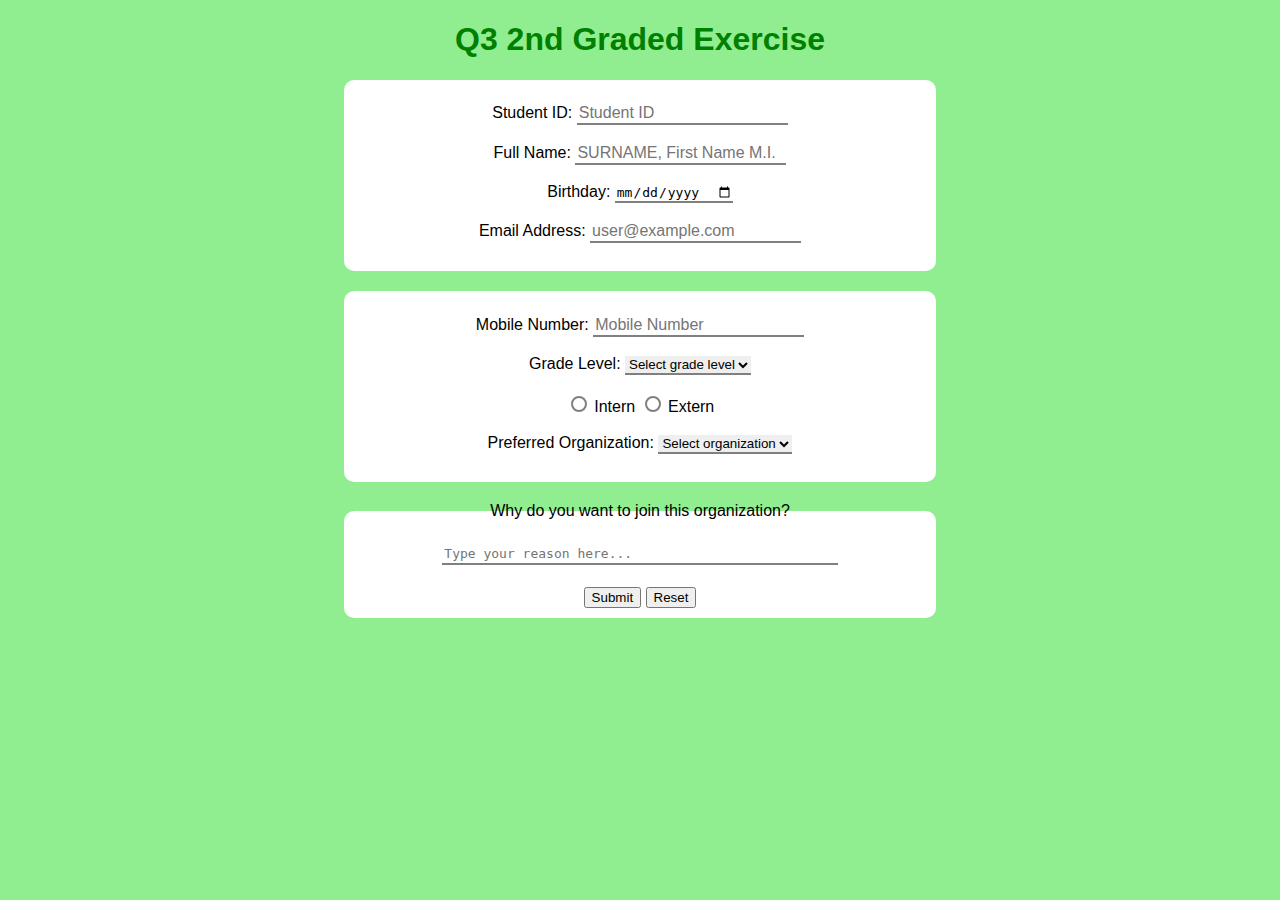
<file: index.html>
<!DOCTYPE html>
<html lang="en">
<head>
    <meta charset="UTF-8">
    <meta name="viewport" content="width=device-width, initial-scale=1.0">
    <title>Document</title>
    <link rel="stylesheet" href="style.css">
</head>
<body>
    <h1>Q3 2nd Graded Exercise</h1>

    <form action="submit" method="post" id="studentForm">
        <fieldset>
            <br><label for="studentID">Student ID:</label>
            <input type="number" id="studentID" placeholder="Student ID" required onblur="noGivenInput(this)"><br><br>
            <label for="fName">Full Name:</label>
            <input type="text" id="fName" placeholder="SURNAME, First Name M.I." required onblur="noGivenInput(this)"><br><br>
            <label for="bDay">Birthday:</label>
            <input type="date" id="bDay" placeholder="Birthday" required onblur="noGivenInput(this)"><br><br>
            <label for="eMail">Email Address:</label>
            <input type="email" id="eMail" placeholder="user@example.com" required onblur="noGivenInput(this)"><br><br>
        </fieldset>

        <fieldset>
            <br><label for="mNumber">Mobile Number:</label>
            <input type="text" id="mNumber" placeholder="Mobile Number" required onblur="noGivenInput(this)"><br><br>

            <label for="gLevel">Grade Level:</label>
            <select id="gLevel" required onblur="noGivenInput(this)">
                <option value="" disabled selected hidden>Select grade level</option>
                <option value="g7">Grade 7</option>
                <option value="g8">Grade 8</option>
                <option value="g9">Grade 9</option>
                <option value="g10">Grade 10</option>
                <option value="g11">Grade 11</option>
                <option value="g12">Grade 12</option>
            </select><br><br>

            <input type="radio" id="intern" name="internExtern" required>
            <label for="intern">Intern</label>
            <input type="radio" id="extern" name="internExtern" required>
            <label for="Extern">Extern</label><br><br>

            <label for="preferredOrganization">Preferred Organization:</label>
            <select id="preferredOrganization" required onblur="noGivenInput(this)">
                <option value="" disabled selected hidden>Select organization</option>
                <option value="labuyo">Labuyo</option>
                <option value="alianti">Alianti</option>
                <option value="ellipsis">Ellipsis</option>
                <option value="flux">Flux</option>
                <option value="celluloid">Celluloid</option>
            </select><br><br>
        </fieldset>

        <fieldset>
            <legend>Why do you want to join this organization?</legend>
            <br><textarea id="reasonText" placeholder="Type your reason here..." required onblur="noGivenInput(this)"></textarea><br><br>
            <button type="submit">Submit</button>
            <button type="reset">Reset</button>
        </fieldset>
    </form>

    <script>
        const form = document.getElementById("studentForm");
        const reset = document.querySelector("button[type='reset']");

        form.addEventListener("submit", function(event) {
            event.preventDefault();

            let submit = confirm("Are you sure you want to submit the form?");
            
            if (submit) {
                alert("Form submitted successfully!");
                return;
            }
            else {
                alert("Form submission cancelled.");
                return;
            }
        });

        reset.addEventListener("click", function(event) {
            let resetConfirm = confirm("Are you sure you want to reset the form?");

            if(resetConfirm) {
                form.reset();
            }
            else {
                alert("Form reset cancelled.");
            }
        });

        function noGivenInput(el) {
            if (el.value.trim() === "") {
                el.classList.add("empty");
            }
            else {
                el.classList.remove("empty");
            }
        }
    </script>
</body>
</html>
</file>
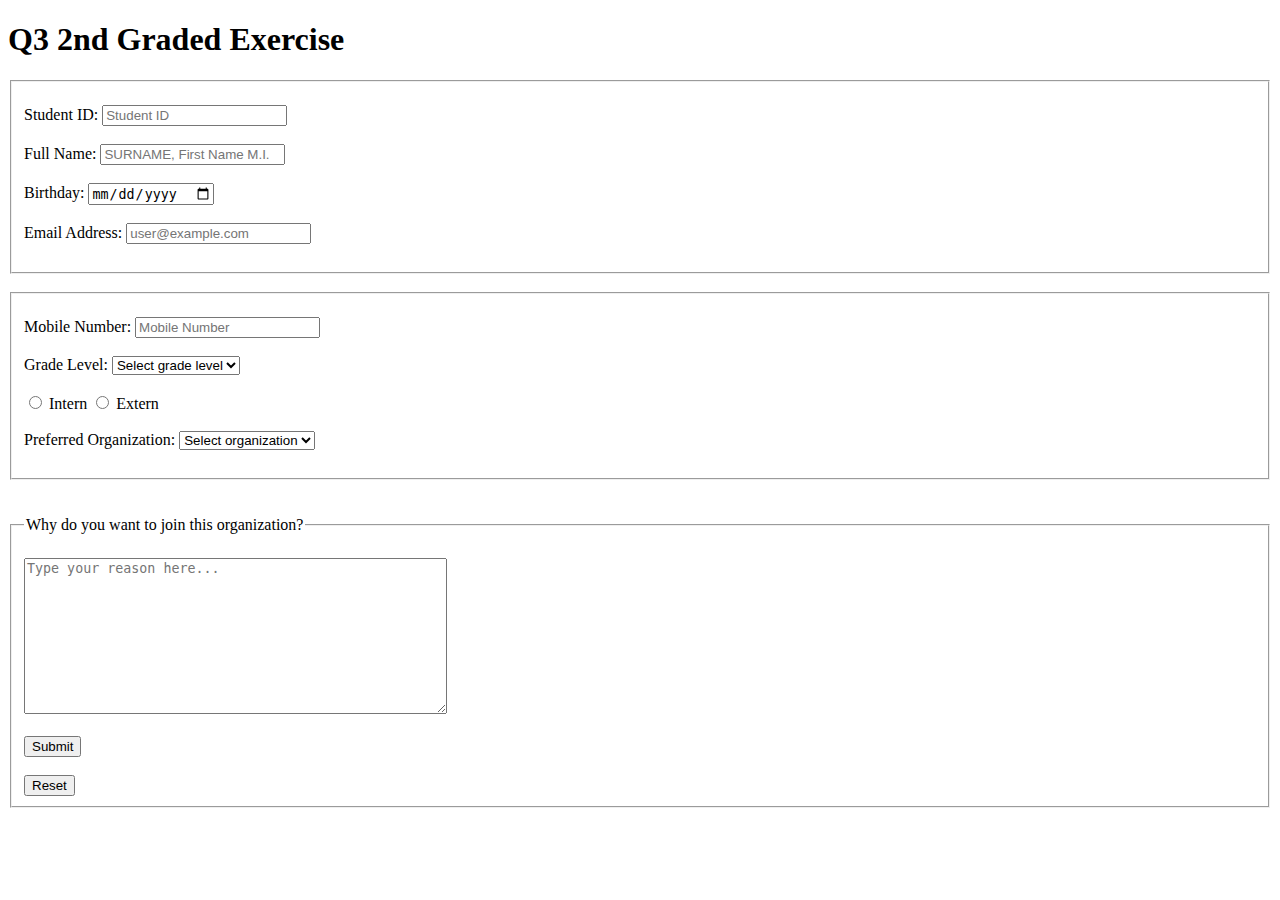
<file: Q3_2GSodiumAsperin.html>
<!DOCTYPE html>
<html lang="en">
<head>
    <meta charset="UTF-8">
    <meta name="viewport" content="width=device-width, initial-scale=1.0">
    <title>Document</title>
</head>
<body>
    <h1>Q3 2nd Graded Exercise</h1>

    <form action="submit" method="post" id="studentForm">
        <fieldset>
            <br><label for="studentID">Student ID:</label>
            <input type="number" id="studentID" placeholder="Student ID" required><br><br>
            <label for="fName">Full Name:</label>
            <input type="text" id="fName" placeholder="SURNAME, First Name M.I." required><br><br>
            <label for="bDay">Birthday:</label>
            <input type="date" id="bDay" placeholder="Birthday" required><br><br>
            <label for="eMail">Email Address:</label>
            <input type="email" id="eMail" placeholder="user@example.com" required><br><br>
        </fieldset><br>

        <fieldset>
            <br><label for="mNumber">Mobile Number:</label>
            <input type="text" id="mNumber" placeholder="Mobile Number" required><br><br>

            <label for="gLevel">Grade Level:</label>
            <select id="gLevel" required>
                <option value="" disabled selected hidden>Select grade level</option>
                <option value="g7">Grade 7</option>
                <option value="g8">Grade 8</option>
                <option value="g9">Grade 9</option>
                <option value="g10">Grade 10</option>
                <option value="g11">Grade 11</option>
                <option value="g12">Grade 12</option>
            </select><br><br>

            <input type="radio" id="intern" required>
            <label for="intern">Intern</label>
            <input type="radio" id="extern" required>
            <label for="Extern">Extern</label><br><br>

            <label for="preferredOrganization">Preferred Organization:</label>
            <select id="preferredOrganization" required>
                <option value="" disabled selected hidden>Select organization</option>
                <option value="labuyo">Labuyo</option>
                <option value="alianti">Alianti</option>
                <option value="ellipsis">Ellipsis</option>
                <option value="flux">Flux</option>
                <option value="celluloid">Celluloid</option>
            </select><br><br>
        </fieldset><br><br>

        <fieldset>
            <legend>Why do you want to join this organization?</legend>
            <br><textarea id="reasonText" rows="10" cols="50" placeholder="Type your reason here..." required></textarea><br><br>
            <button type="submit">Submit</button><br><br>
            <button type="reset">Reset</button>
        </fieldset>
    </form>

    <script>
        const form = document.getElementById("studentForm");
        const reset = document.querySelector("button[type='reset']");

        form.addEventListener("submit", function(event) {
            event.preventDefault();

            let submit = confirm("Are you sure you want to submit the form?");
            
            if (submit) {
                alert("Form submitted successfully!");
                return;
            }
            else {
                alert("Form submission cancelled.");
                return;
            }
        });

        reset.addEventListener("click", function(event) {
            let resetConfirm = confirm("Are you sure you want to reset the form?");

            if(resetConfirm) {
                form.reset();
            }
            else {
                alert("Form reset cancelled.");
            }
        });
    </script>
</body>
</html>
</file>
<file: style.css>
input {
    border: none;
    border-bottom: 2px solid grey;
    transition: border-color 0.3s ease-in-out;
}

textarea {
    field-sizing: content;
    min-height: 1lh;
    max-height: 10lh;
    min-width: 50ch;
    overflow-y: none;
    resize: none;
    border: none;
    border-bottom: 2px solid grey;
    transition: border-color 0.3s ease-in-out;
}

select {
    border: none;
    border-bottom: 2px solid grey;
}

input:focus, textarea:focus, select:focus {
    outline: none;
    border-bottom-color: green;
}

input:not(:focus):not(.empty), textarea:not(:focus):not(.empty), select:not(:focus):not(.empty) {
    border-bottom-color: grey;
}

.empty {
    outline: none;
    border-bottom-color: red !important;
}

.empty::placeholder {
    color: red;
}

fieldset {
    border-radius: 10px;
    text-align: center;
    margin: 20px;
    border: none;
    background-color: white;
}

fieldset:has(.empty) {
    border-color: red;
}

form {
    width: 50%;
    margin: auto;
    text-align: center;
}

h1 {
    text-align: center;
    font-family: 'Segoe UI', Tahoma, Geneva, Verdana, sans-serif;
    color: green;
}

body {
    background-color: lightgreen;
    font-family: 'Segoe UI', Tahoma, Geneva, Verdana, sans-serif;
}

input, textarea {
    background-color: transparent;
    font-size: 1em;
}

input[type="radio"] {
    appearance: none;
    width: 16px;
    height: 16px;
    border: 2px solid grey;
    border-radius: 50%;
    cursor: pointer;
}

input[type="radio"]:checked {
    border-color: green;
    background: radial-gradient(circle, green 40%, transparent 40%);
}

input[type="radio"]:not(:checked) {
    border-color: grey;
    background: transparent;
}
</file>
